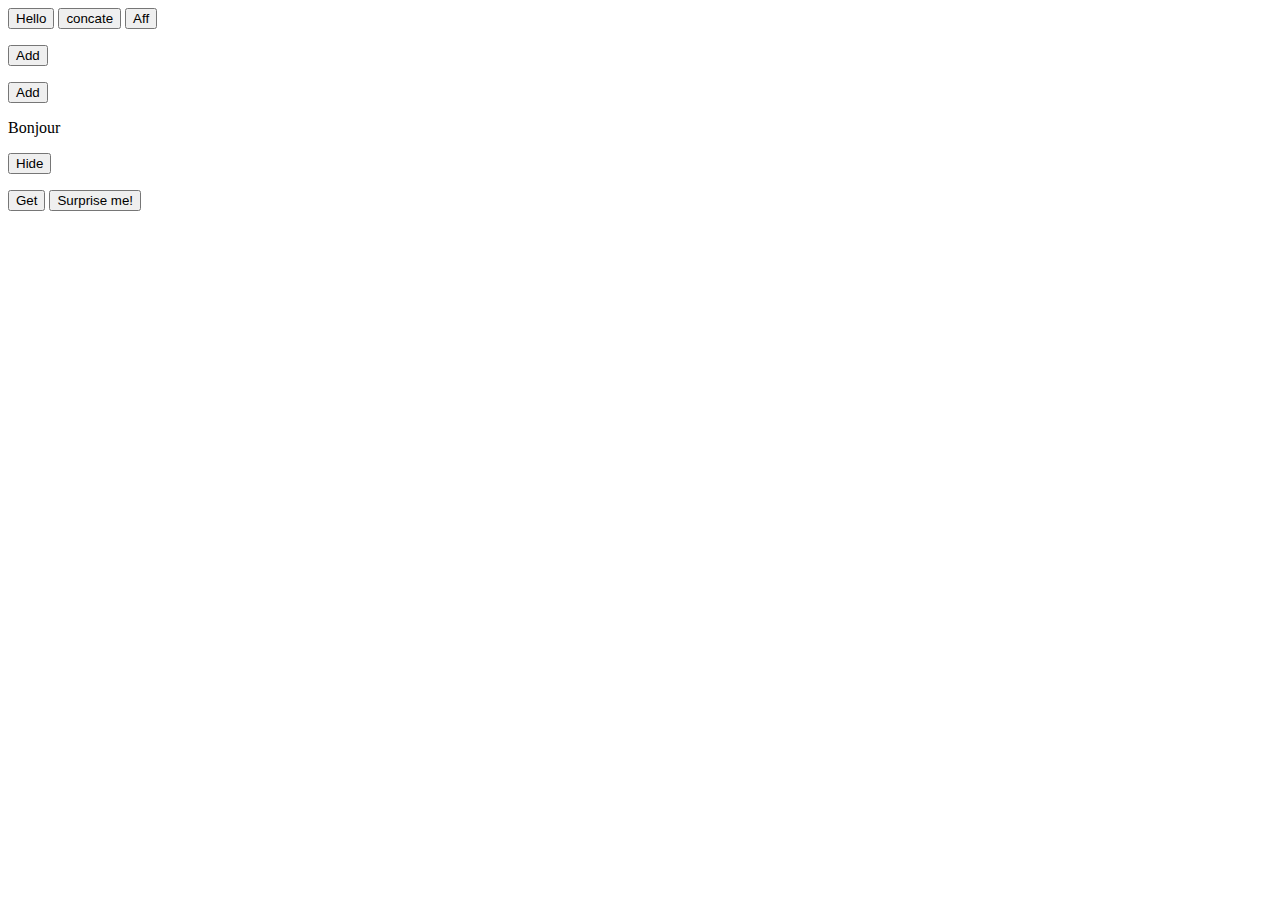
<file: Jour01/index.html>
<html>
    <head>
        <title>javascript</title>
      <script type="text/javascript" src="index.js"></script>  
    </head>
<body>
    <button id="click" onclick="call_alert()">Hello</button>
    <button onclick="concate()">concate</button>
    <button onclick="aff_x_times()">Aff</button>
    <p id="add"></p>
    <button onclick="addHello()">Add</button>
    <p id="prenom"></p> <p id="nom"></p> 
    <button onclick="addChild()">Add</button>
    <p id="hide">Bonjour</p>
    <button onclick="hideDiv()">Hide</button>
    <p id="demo"></p>
    <button onclick="getRandom()">Get</button>
    <button onclick="color()">Surprise me!</button>
</body>
</html>
</file>
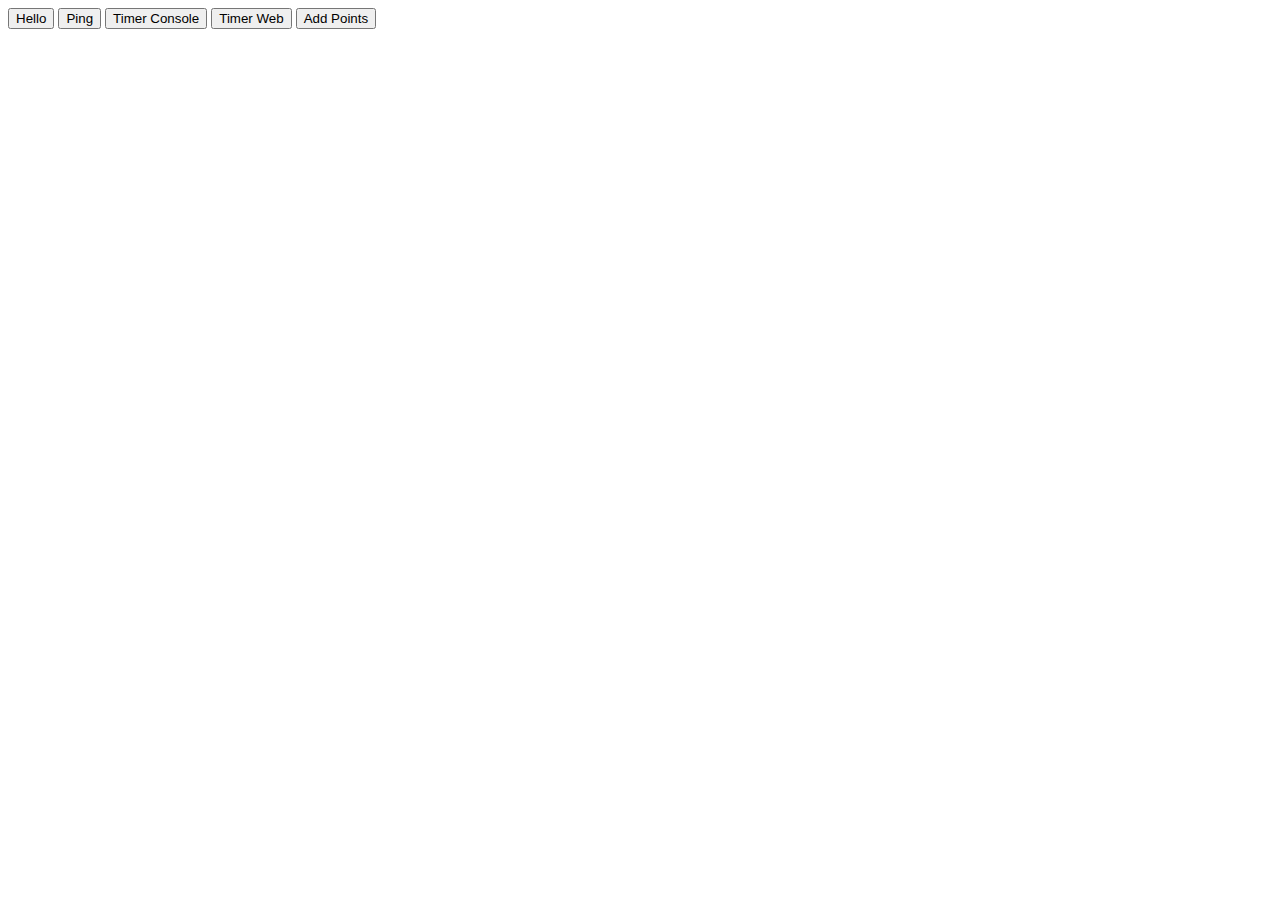
<file: Jour02/index.html>
<html>
    <head>
        <title>javascript</title>
        <script type="text/javascript" src="index.js"></script>
    </head>
    <body>
        <button onclick="hello_world()">Hello</button>
        <button onclick="ping()">Ping</button>
        <button onclick="my_timer()">Timer Console</button>
        <button onclick="my_timer2()">Timer Web</button>
        <button onclick="addPoints()">Add Points</button>
        <h1 id="timer"></h1>
        <h2 id="points"></h2>
    </body>
</html>
</file>
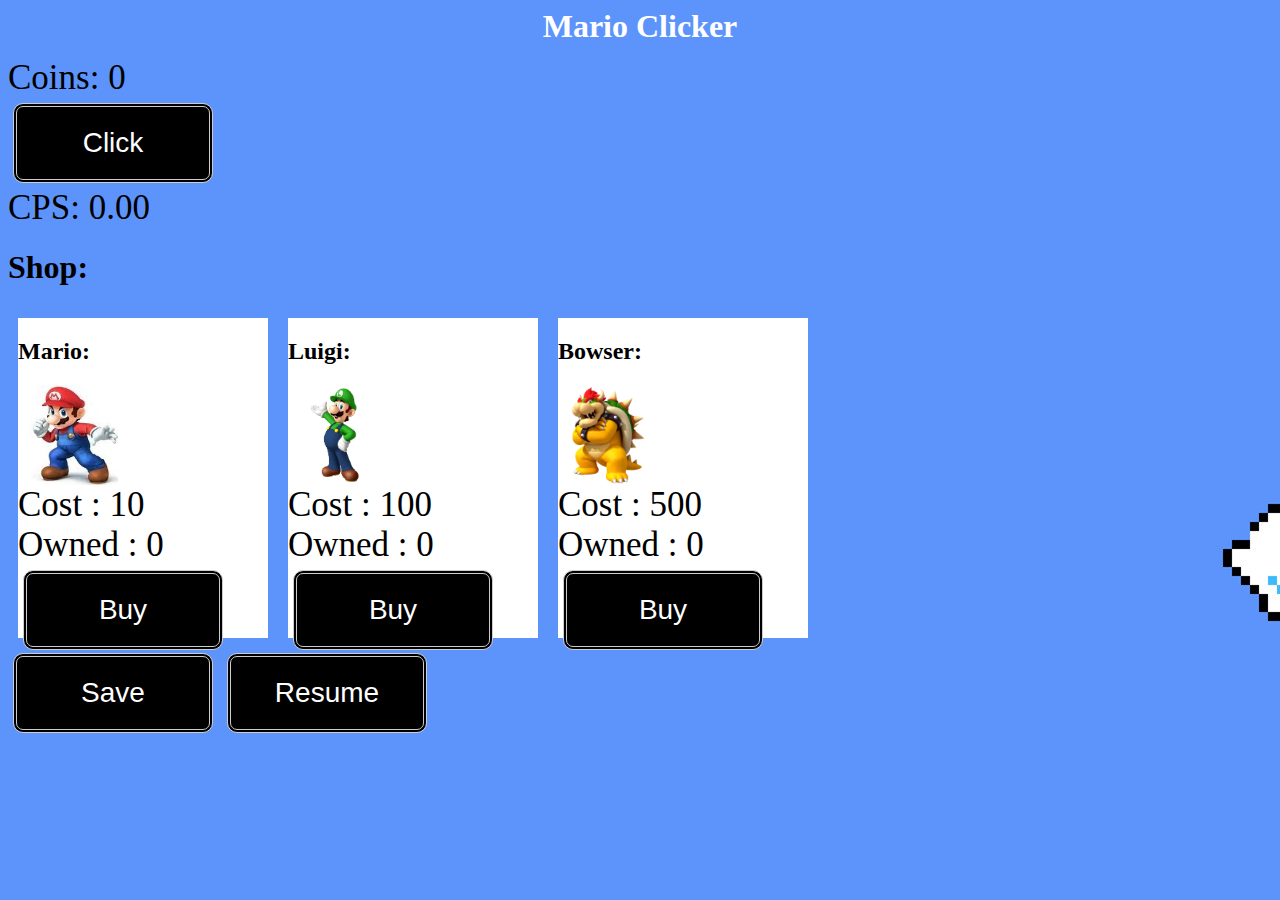
<file: Clicker Game/Game.html>
<html>
    <head>
        <title>My Clicker Game</title>
        <link rel="stylesheet" type="text/css" href="style.css"/>
        <script type="text/javascript" src="script.js"></script>
    </head>
    <body>
        <header>
            <h1>Mario Clicker</h1>
        </header>
        <section id="gold">Coins: 0</section>
        <button onclick="addGold(1)">Click</button>
        <section id="gps">CPS: 0.00</section>
            <h1>Shop:</h1>
            <div class="shop">
            <div class="minions">
            <h2>Mario:</h2>
            <img alt="mario" src="mario.jpg" width="100" height="100"/>
            <section id="cost1">Cost : 10</section>
            <section id="owned1">Owned : 0</section>
            <button onclick="buyMinion(1)">Buy</button>
            </div>
            <div class="minions">
            <h2>Luigi:</h2>
            <img alt="luigi" src="luigi.jpg" width="100" height="100"/>
            <section id="cost2">Cost : 100</section>
            <section id="owned2">Owned : 0</section>
            <button onclick="buyMinion(2)">Buy</button>
        </div>
        <div class="minions">
            <h2>Bowser:</h2>
            <img alt="bowser" src="bowser.png" width="100" height="100"/>
            <section id="cost3">Cost : 500</section>
            <section id="owned3">Owned : 0</section>
            <button onclick="buyMinion(3)">Buy</button>
        </div>
        </div>
        <button onclick="save_game()">Save</button>
        <button onclick="resume_game()">Resume</button>
    </body>
</html>
</file>
<file: Clicker Game/style.css>
header{
    text-align: center;
    color:white;
    height: 50px;
}

footer{
    background: black;
    position: absolute;
    bottom: 0;
    width: 100%;
    height: 50px;
    margin-top: 50px;
  }

  button {
    display: inline-block;
    background-color: black;
    border-radius: 10px;
    border: 4px double #cccccc;
    color: white;
    text-align: center;
    font-size: 28px;
    padding: 20px;
    width: 200px;
    transition: all 0.5s;
    cursor: pointer;
    margin: 5px;
    }
    button span {
    cursor: pointer;
    display: inline-block;
    position: relative;
    transition: 0.5s;
    }
    button span:after {
    content: '\00bb';
    position: absolute;
    opacity: 0;
    top: 0;
    right: -20px;
    transition: 0.5s;
    }
    button:hover {
    background-color: gold;
    }
    button:hover span {
    padding-right: 25px;
    }
    button:hover span:after {
    opacity: 1;
    right: 0;
    }

  .minions{
    background-color: white;
    margin: 10px;
    height: 320px;
    width: 250px;
  }

  .shop{
      display: flex;
      flex-direction: row;
  }
  body{
    background-image: url(mario-background.jpg);

  }

  section{
    font-size: 35px;  
  }
</file>
